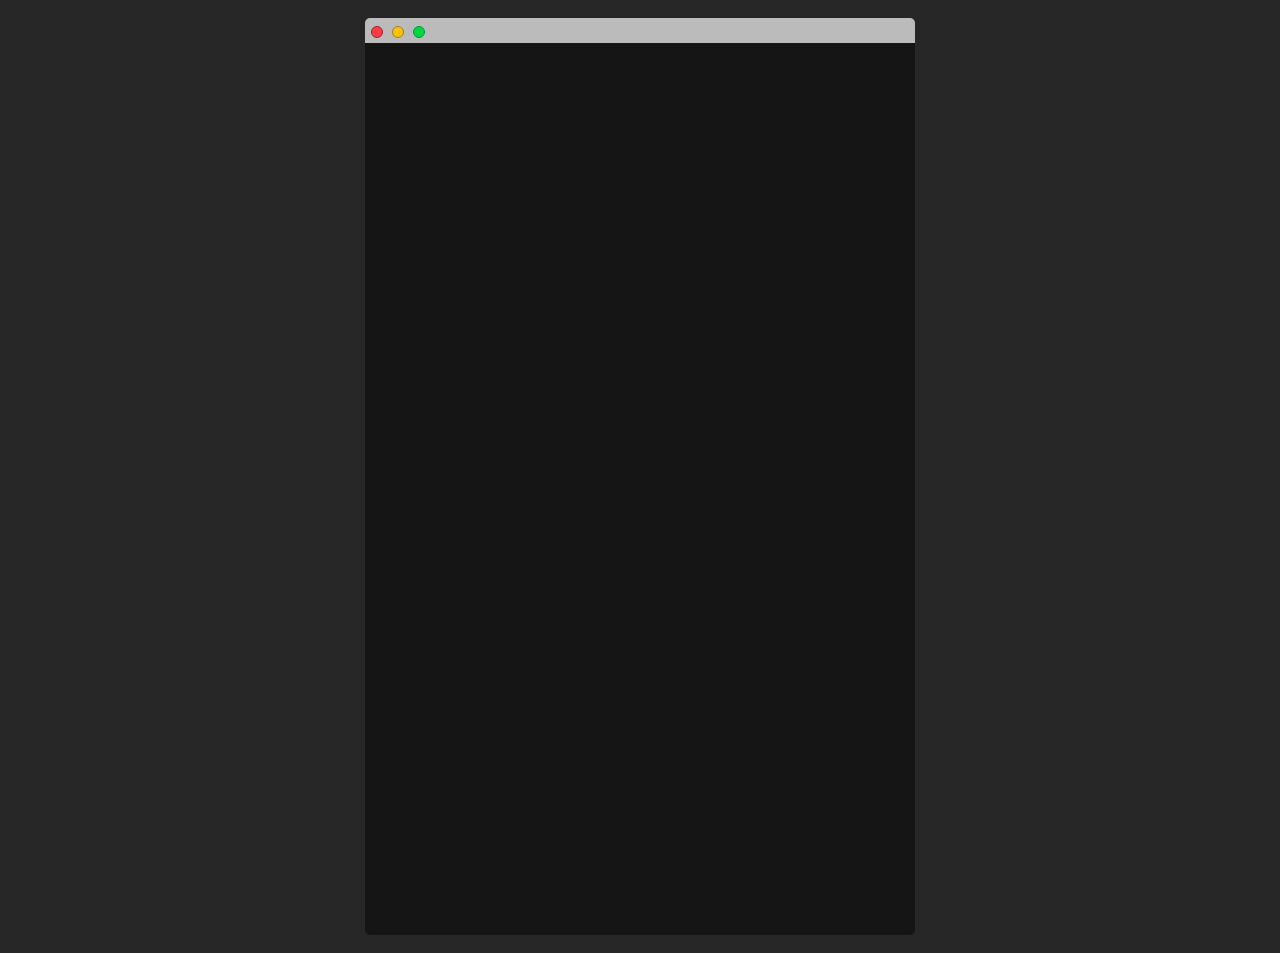
<file: index.html>
<!DOCTYPE html>
<html lang="en">
<head>
    <meta charset="UTF-8">
    <meta http-equiv="X-UA-Compatible" content="IE=edge">
    <meta name="viewport" content="width=device-width, initial-scale=1.0">
    <link rel="stylesheet" href="style/style.css">
    <title>WS | Iniciar Sesion</title>
</head>
<body>
    <div class=fakeMenu>
        <div class="fakeButtons fakeClose"></div>
        <div class="fakeButtons fakeMinimize"></div>
        <div class="fakeButtons fakeZoom"></div>
      </div>
      <div class="fakeScreen">
        <p class="line1">$ Bienvenido al Web Serivce de Oscar Rodriguez Linacero</p>
        <p class="line2">Para Iniciar Sesion rellene el siguiente formulario!!</p>
        <form action="#" class="formulario">
            <p class="line3">Usuario:</p>
            <input class="user" type="text" required>
            <p class="line3">Contraseña:</p>
            <input class="contra" type="password" required>
            <br><br><input class="enviar" type="submit" value="Enviar">
        </form>
        <p class="line3">No te acuerdas de la contraseña? <a href="res-pass/res-pass.html">Restablecela</a></p>
        <p class="line3">No te tienes cuenta? <a href="create-account/create-account.html">Crear Ahora</a></p>
        <p class="line4">><span class="cursor4">_</span></p>
      </div>
      <script src="js/main.js"></script>
</body>
</html>
</file>
<file: style/style.css>
body {
    background-color: #272727;
    padding: 10px;
  }  
  .fakeButtons {
    height: 10px;
    width: 10px;
    border-radius: 50%;
    border: 1px solid #000;
    position: relative;
    top: 6px;
    left: 6px;
    background-color: #ff3b47;
    border-color: #9d252b;
    display: inline-block;
  }
  .fakeMinimize {
    left: 11px;
    background-color: #ffc100;
    border-color: #9d802c;
  }
  .fakeZoom {
    left: 16px;
    background-color: #00d742;
    border-color: #049931;
  }
  .fakeMenu {
    width: 550px;
    box-sizing: border-box;
    height: 25px;
    background-color: #bbb;
    margin: 0 auto;
    border-top-right-radius: 5px;
    border-top-left-radius: 5px;
  }
  .fakeScreen {
    background-color: #151515;
    box-sizing: border-box;
    width: 550px;
    margin: 0 auto;
    padding: 20px;
    border-bottom-left-radius: 5px;
    border-bottom-right-radius: 5px;
  }
  p {
    position: relative;
    left: 50%;
    margin-left: -8.5em;
    text-align: left;
    font-size: 1.25em;
    font-family: monospace;
    white-space: normal;
    overflow: hidden;
    width: 0;
  }
  span {
    color: #fff;
    font-weight: bold;
  }
  .line1 {
    color: rgb(0, 255, 0);
    -webkit-animation: type .5s 1s steps(20, end) forwards;
    -moz-animation: type .5s 1s steps(20, end) forwards;
    -o-animation: type .5s 1s steps(20, end) forwards;
    animation: type .5s 1s steps(20, end) forwards;
  }
  .line2 {
    color: rgb(0, 255, 0);
    -webkit-animation: type .5s 4.25s steps(20, end) forwards;
    -moz-animation: type .5s 4.25s steps(20, end) forwards;
    -o-animation: type .5s 4.25s steps(20, end) forwards;
    animation: type .5s 4.25s steps(20, end) forwards;
  }
  .line3 {
    color: rgb(0, 255, 0);
    -webkit-animation: type .5s 7.5s steps(20, end) forwards;
    -moz-animation: type .5s 7.5s steps(20, end) forwards;
    -o-animation: type .5s 7.5s steps(20, end) forwards;
    animation: type .5s 7.5s steps(20, end) forwards;
  }
  .line4 {
    color: #fff;
    -webkit-animation: type .5s 10.75s steps(20, end) forwards;
    -moz-animation: type .5s 10.75s steps(20, end) forwards;
    -o-animation: type .5s 10.75s steps(20, end) forwards;
    animation: type .5s 10.75s steps(20, end) forwards;
  }
  .line5 {
    color: #fff;
    -webkit-animation: type .5s 7.5s steps(20, end) forwards;
    -moz-animation: type .5s 7.5s steps(20, end) forwards;
    -o-animation: type .5s 7.5s steps(20, end) forwards;
    animation: type .5s 7.5s steps(20, end) forwards;
  }
  .cursor4 {
    -webkit-animation: blink 1s 11.5s infinite;
    -moz-animation: blink 1s 8.5s infinite;
    -o-animation: blink 1s 8.5s infinite;
    animation: blink 1s 8.5s infinite;
  }
  @-webkit-keyframes blink {
    0% {
      opacity: 0;
    }
    40% {
      opacity: 0;
    }
    50% {
      opacity: 1;
    }
    90% {
      opacity: 1;
    }
    100% {
      opacity: 0;
    }
  }
  @-moz-keyframes blink {
    0% {
      opacity: 0;
    }
    40% {
      opacity: 0;
    }
    50% {
      opacity: 1;
    }
    90% {
      opacity: 1;
    }
    100% {
      opacity: 0;
    }
  }
  
  @-o-keyframes blink {
    0% {
      opacity: 0;
    }
    40% {
      opacity: 0;
    }
    50% {
      opacity: 1;
    }
    90% {
      opacity: 1;
    }
    100% {
      opacity: 0;
    }
  }
  @keyframes blink {
    0% {
      opacity: 0;
    }
    40% {
      opacity: 0;
    }
    50% {
      opacity: 1;
    }
    90% {
      opacity: 1;
    }
    100% {
      opacity: 0;
    }
  }
  @-webkit-keyframes type {
    to {
      width: 17em;
    }
  }
  @-moz-keyframes type {
    to {
      width: 17em;
    }
  }
  @-o-keyframes type {
    to {
      width: 17em;
    }
  }
  @keyframes type {
    to {
      width: 17em;
    }
  }
.formulario{
    text-align: center;
}
.user{
    transition:visibility 1000ms;
    animation: cssAnimation 0s 9s forwards;
    visibility: hidden;
    border: 2px solid rgb(0, 255, 0);
    border-radius: 4px;
    background-color: #000000;
    color: rgb(0, 255, 0);
}
.contra{
    transition:visibility 1000ms;
    animation: cssAnimation 0s 9.5s forwards;
    visibility: hidden;
    border: 2px solid rgb(0, 255, 0);
    border-radius: 4px;
    background-color: #000000;
    color: rgb(0, 255, 0);
}
.repcontra{
  transition:visibility 1000ms;
  animation: cssAnimation 0s 9.5s forwards;
  visibility: hidden;
  border: 2px solid rgb(0, 255, 0);
  border-radius: 4px;
  background-color: #000000;
  color: rgb(0, 255, 0);
}
.contra2{
  transition:visibility 1000ms;
  animation: cssAnimation 0s 10s forwards;
  visibility: hidden;
  border: 2px solid rgb(0, 255, 0);
  border-radius: 4px;
  background-color: #000000;
  color: rgb(0, 255, 0);
}
.repcontra2{
  transition:visibility 1000ms;
  animation: cssAnimation 0s 10.5s forwards;
  visibility: hidden;
  border: 2px solid rgb(0, 255, 0);
  border-radius: 4px;
  background-color: #000000;
  color: rgb(0, 255, 0);
}
.enviar{
    transition:visibility 1000ms;
    animation: cssAnimation 0s 10s forwards;
    visibility: hidden;
    border: 2px solid rgb(0, 255, 0);
    border-radius: 4px;
    background-color: #000000;
    color: rgb(0, 255, 0);
}
.enviar2{
  transition:visibility 1000ms;
  animation: cssAnimation 0s 11s forwards;
  visibility: hidden;
  border: 2px solid rgb(0, 255, 0);
  border-radius: 4px;
  background-color: #000000;
  color: rgb(0, 255, 0);
}
.email{
  transition:visibility 1000ms;
  animation: cssAnimation 0s 9.5s forwards;
  visibility: hidden;
  border: 2px solid rgb(0, 255, 0);
  border-radius: 4px;
  background-color: #000000;
  color: rgb(0, 255, 0);
}
@keyframes cssAnimation {
  to   { visibility: visible; }
}
a:link {
    color: rgb(0, 255, 0);
  }
  a:visited {
    color: rgb(0, 255, 0);
  }
  a:hover {
    color: green;
  }
  
input{
    font-family: monospace;
}
</file>
